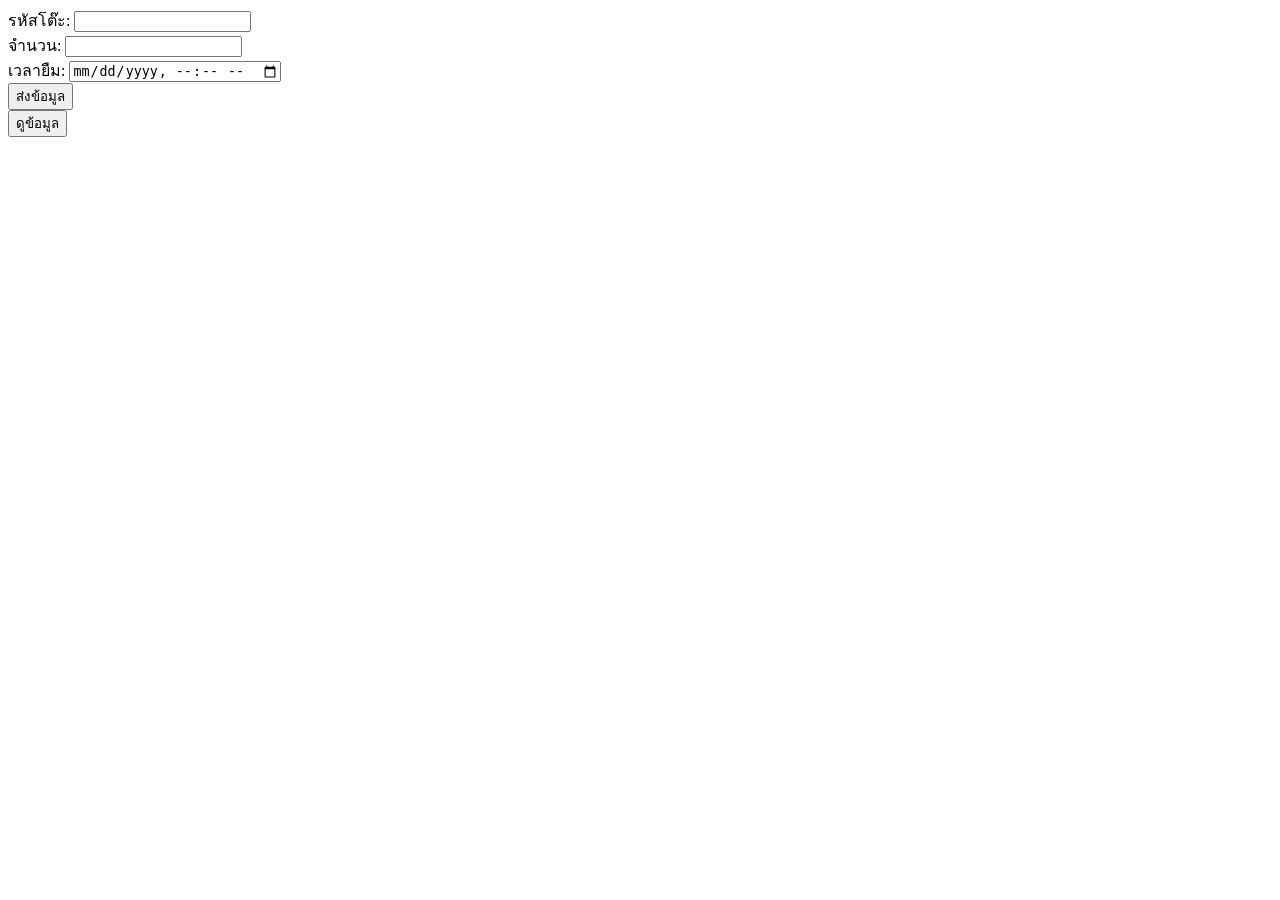
<file: Public/Shin.HTML>
<!DOCTYPE html>
<html lang="th">
<head>
    <meta charset="UTF-8">
    <meta name="viewport" content="width=device-width, initial-scale=1.0">
    <title>ข้อมูลการยืมโต๊ะ</title>
    <style>
        /* CSS ของคุณ */
    </style>
</head>
<body>
    <form id="borrowForm">
        <label for="tableId">รหัสโต๊ะ:</label>
        <input type="text" id="tableId" name="tableId"><br>

        <label for="quantity">จำนวน:</label>
        <input type="number" id="quantity" name="quantity"><br>

        <label for="borrowTime">เวลายืม:</label>
        <input type="datetime-local" id="borrowTime" name="borrowTime"><br>

        <button type="button" id="submitButton">ส่งข้อมูล</button>
    </form>

    <button id="viewDataButton">ดูข้อมูล</button>

    <div id="dataContainer">
        </div>

    <script>
        document.getElementById("submitButton").addEventListener("click", function() {
            var formData = new FormData(document.getElementById("borrowForm"));
            var xhr = new XMLHttpRequest();
            xhr.onreadystatechange = function() {
                if (xhr.readyState === 4 && xhr.status === 200) {
                    alert(xhr.responseText);
                }
            };
            xhr.open("POST", "submit_borrow.php", true);
            xhr.send(formData);
        });

        document.getElementById("viewDataButton").addEventListener("click", function() {
            var xhr = new XMLHttpRequest();
            xhr.onreadystatechange = function() {
                if (xhr.readyState === 4 && xhr.status === 200) {
                    document.getElementById("dataContainer").innerHTML = xhr.responseText;
                    var editButtons = document.getElementsByClassName("editButton");
                    for (var i = 0; i < editButtons.length; i++) {
                        editButtons[i].addEventListener("click", function() {
                            var tableId = this.getAttribute("data-id");
                            // โค้ดสำหรับแก้ไขข้อมูลโดยใช้ tableId
                        });
                    }
                }
            };
            xhr.open("GET", "get_table_data.php", true);
            xhr.send();
        });
    </script>
</body>
</html>
</file>
